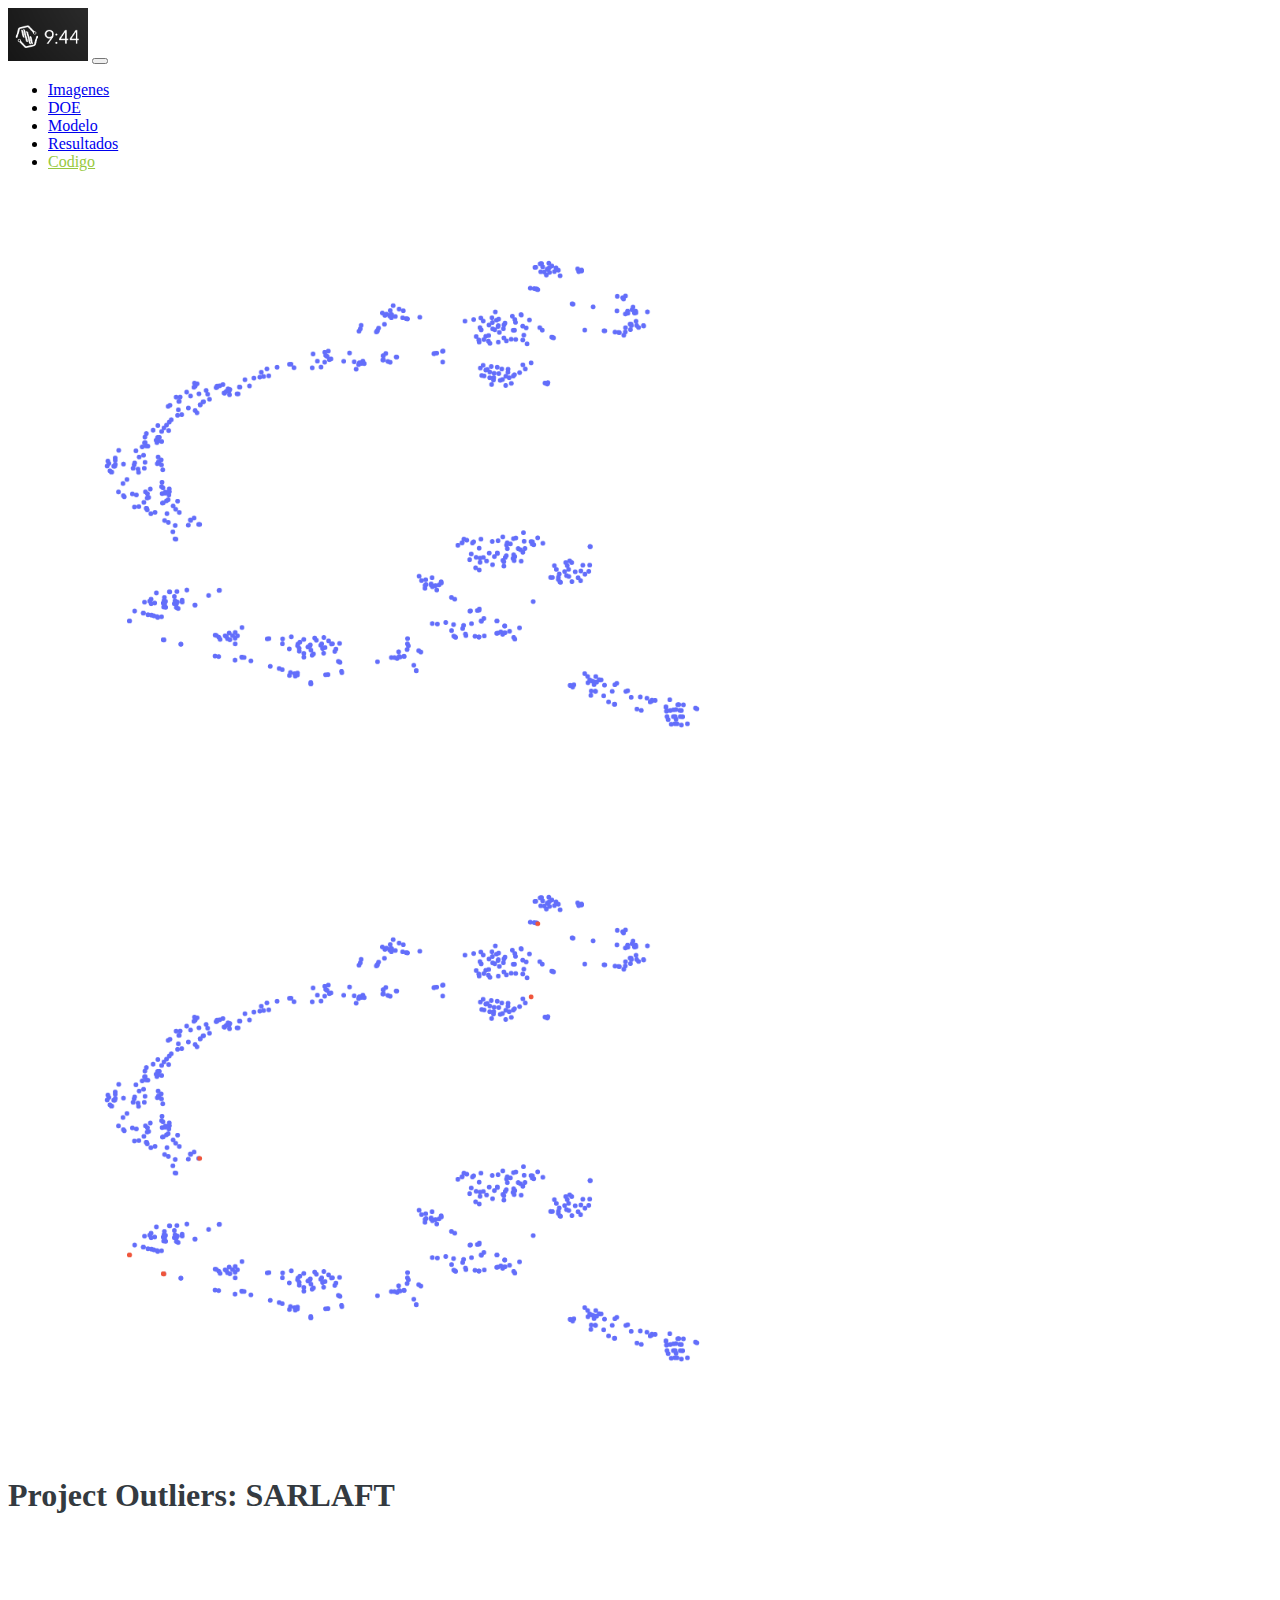
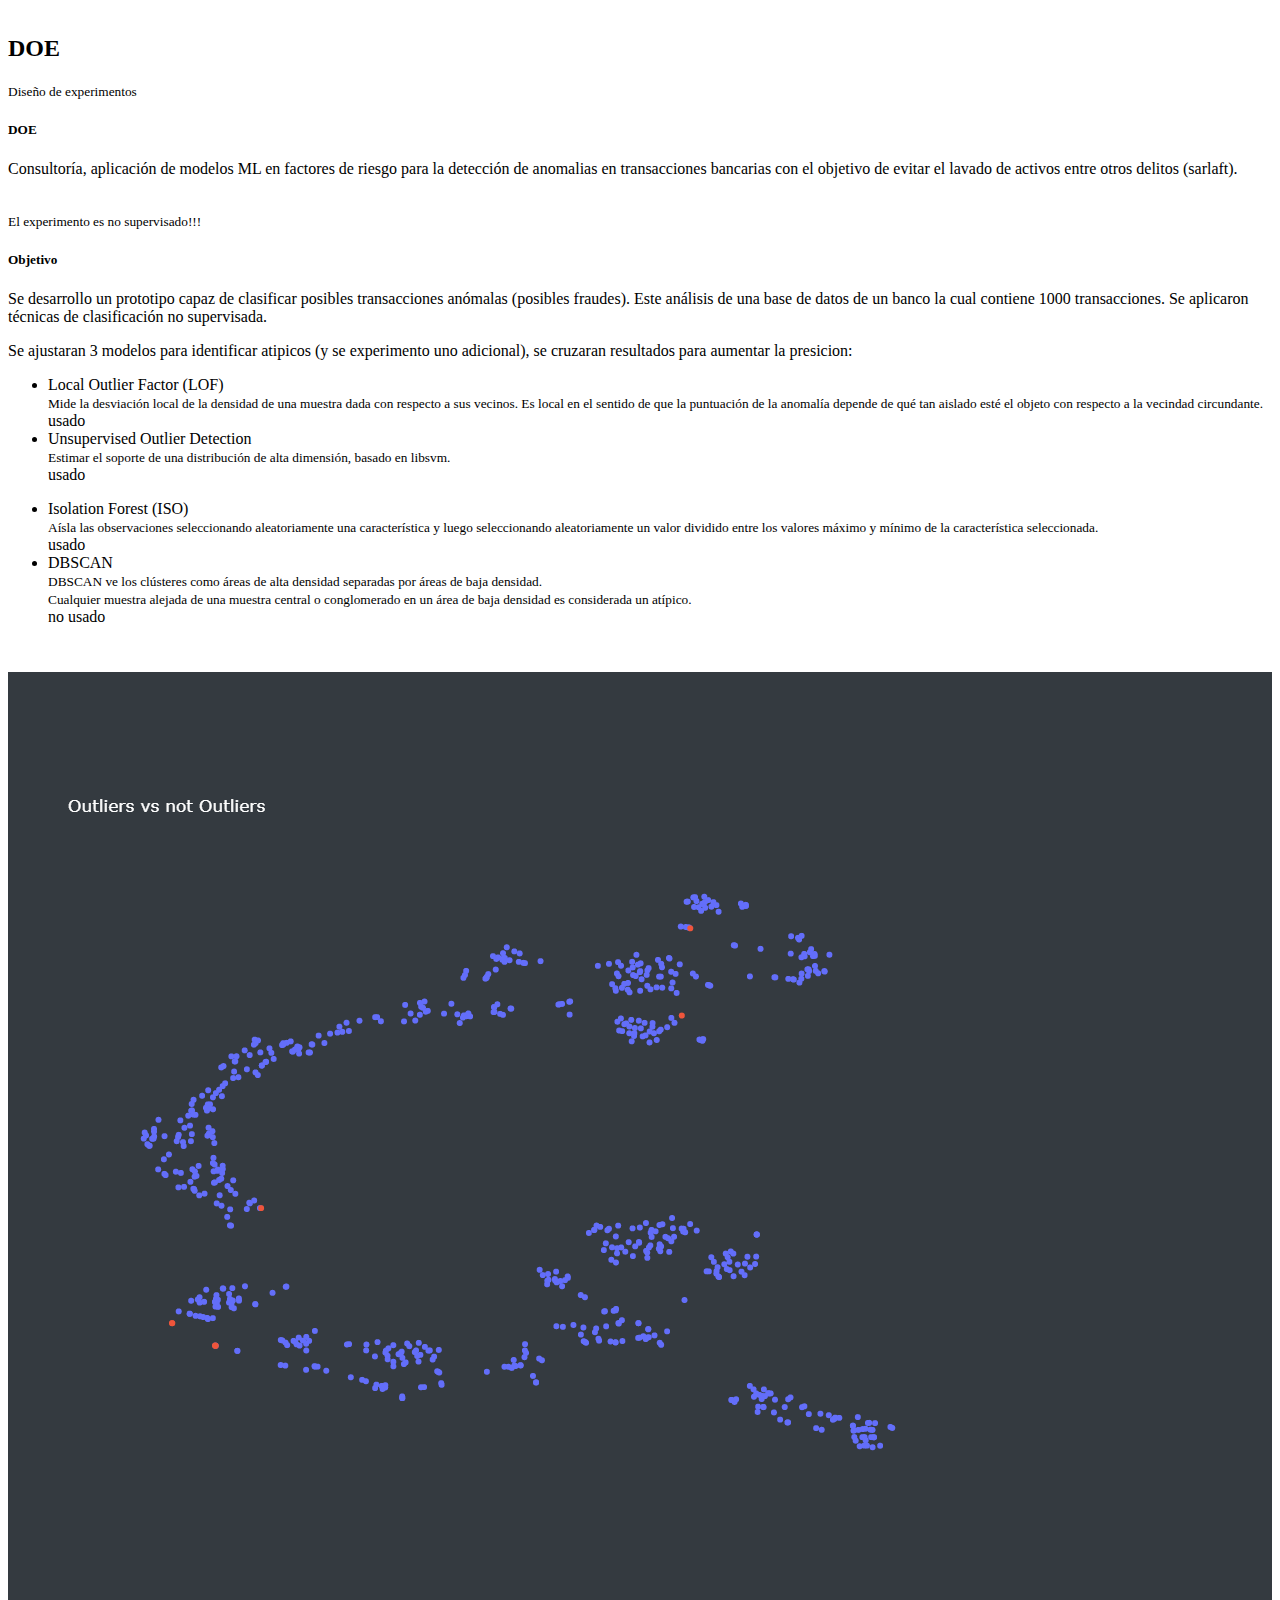
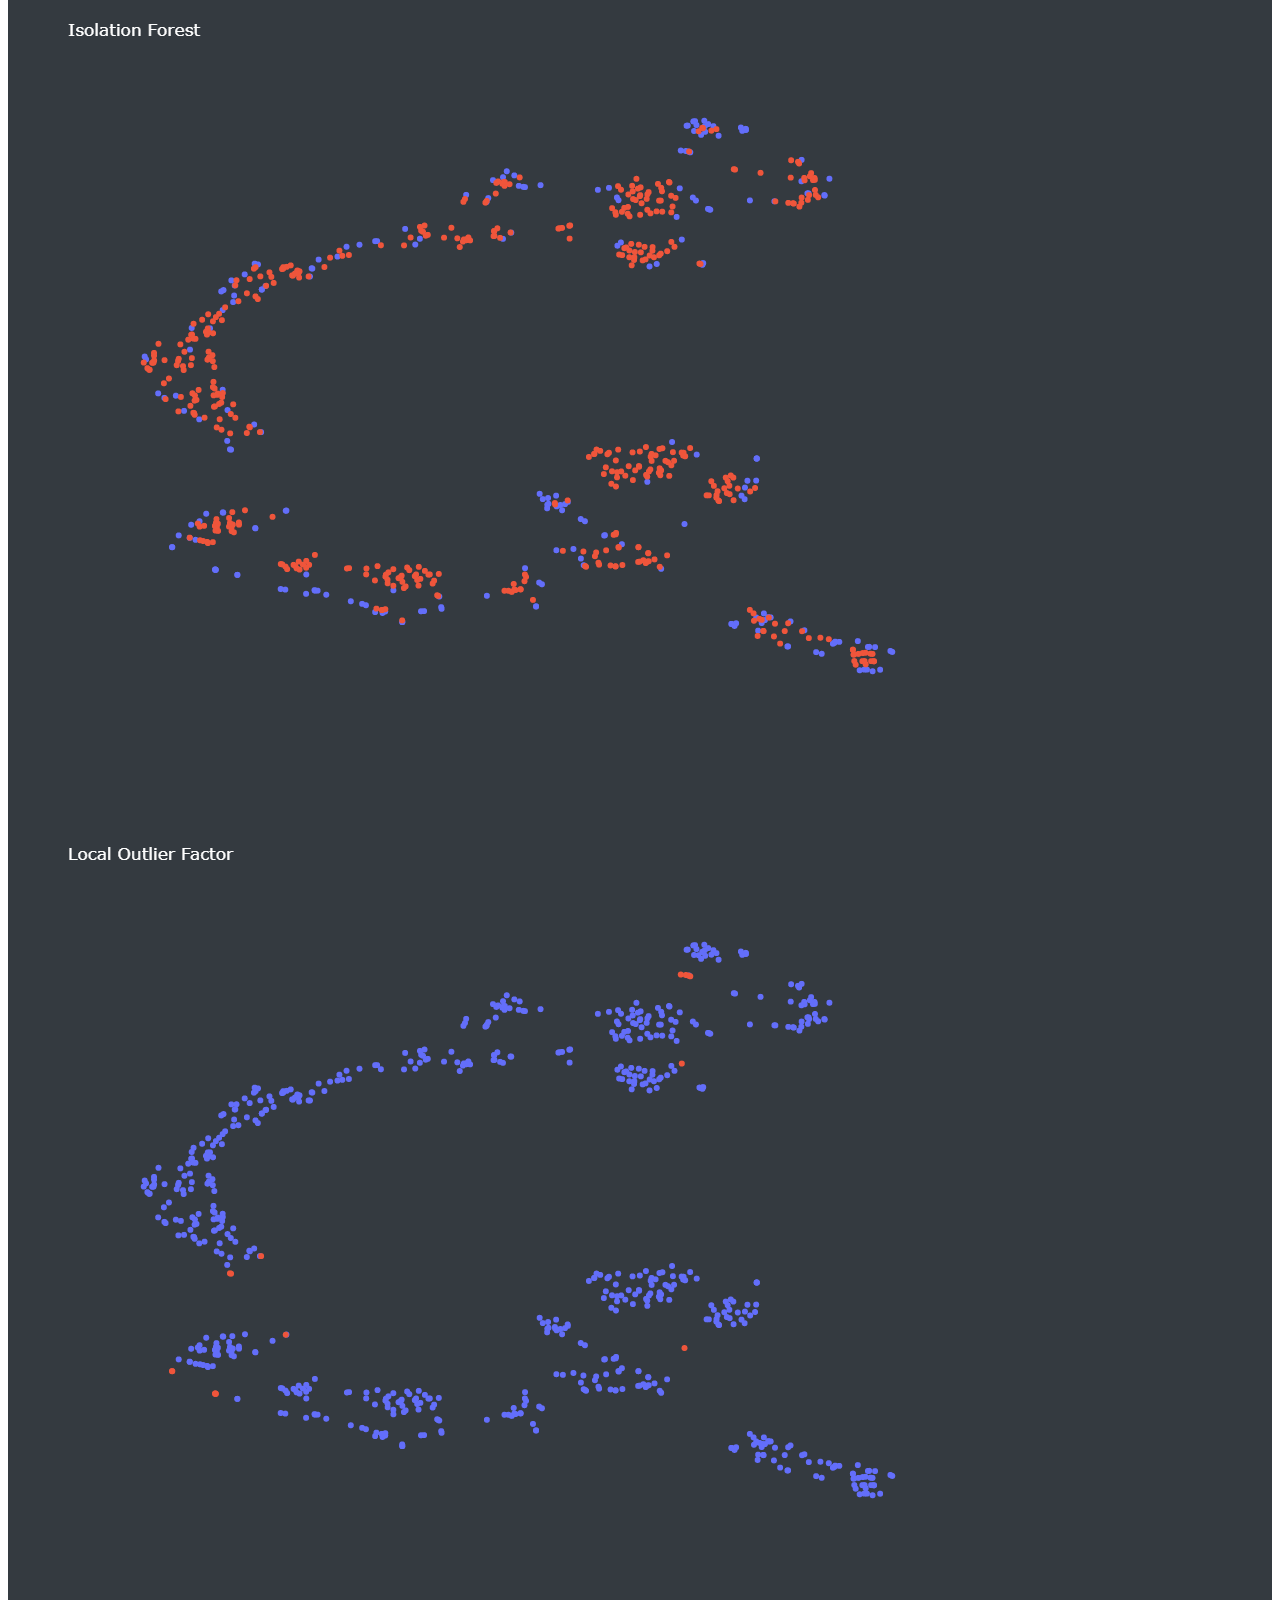
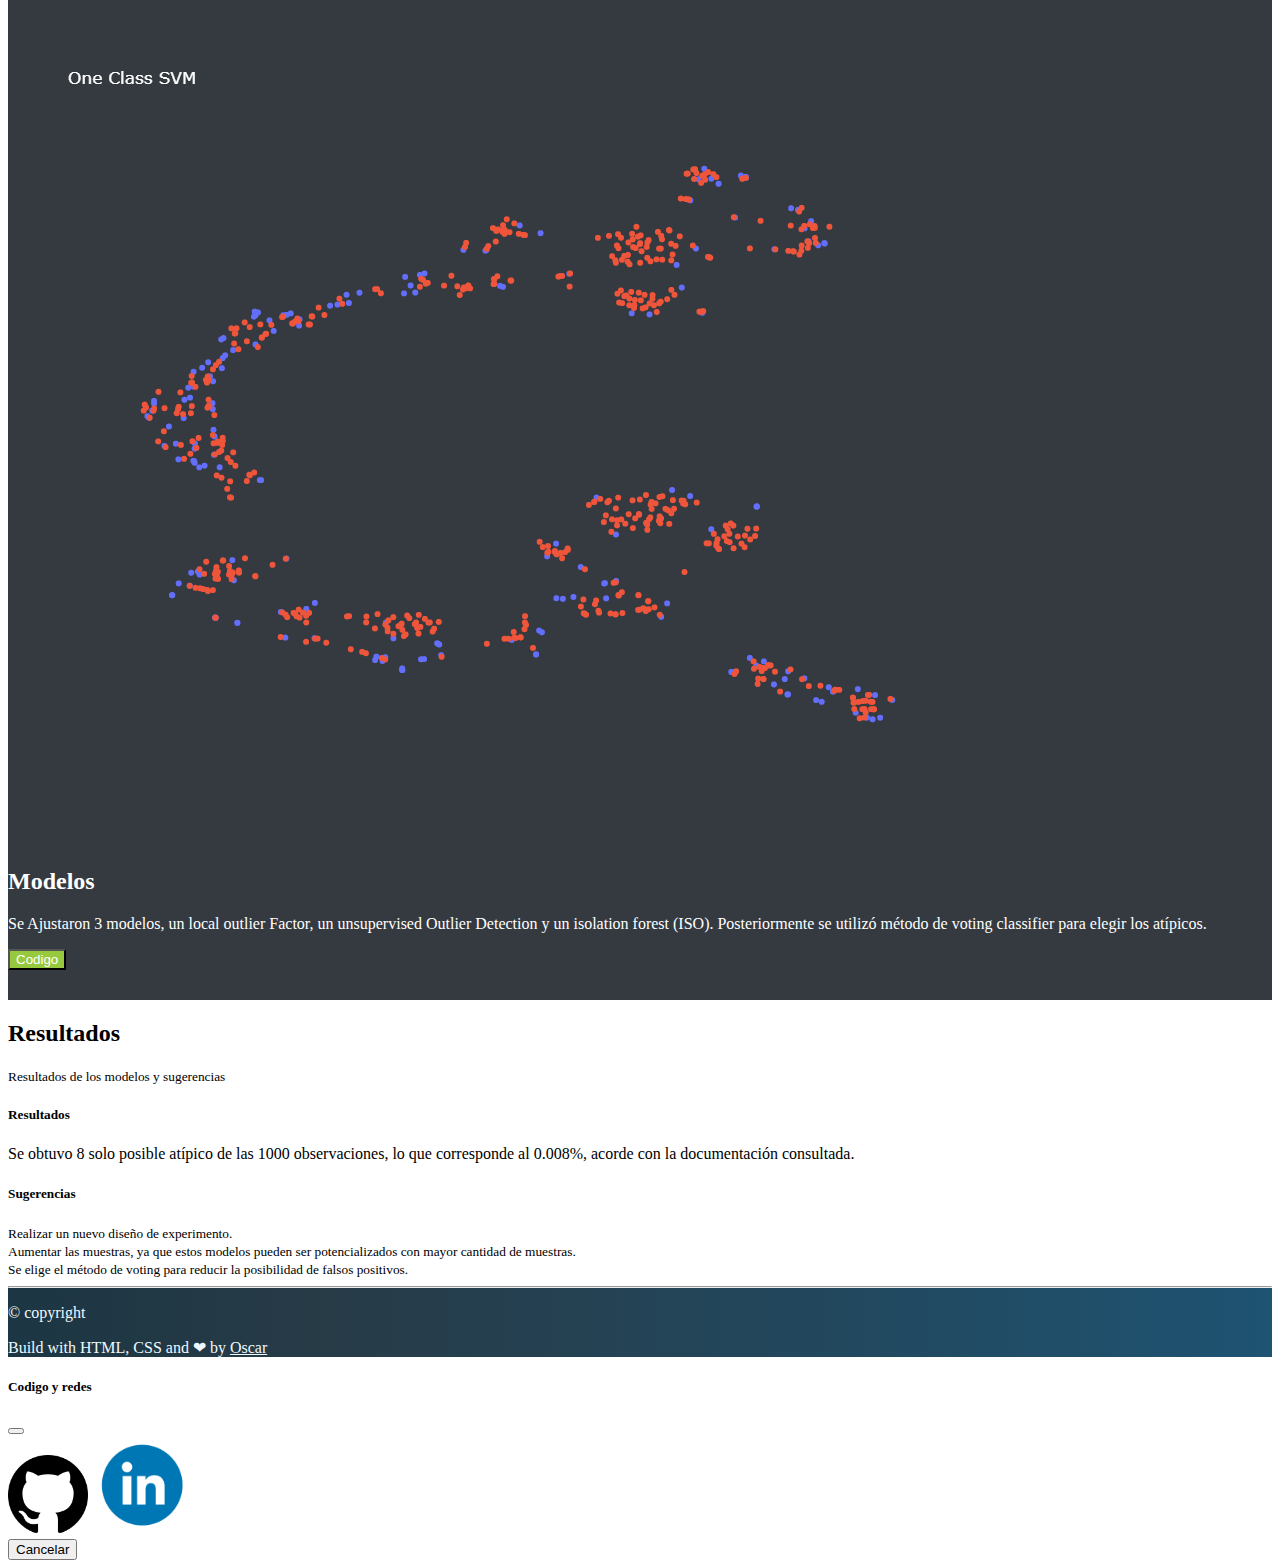
<file: index.html>
<!doctype html>
<html lang="en">
    
  <head>
    <meta charset="utf-8">
    <meta name="viewport" content="width=device-width, initial-scale=1">
    <link href="https://cdn.jsdelivr.net/npm/bootstrap@5.3.0-alpha1/dist/css/bootstrap.min.css" rel="stylesheet" integrity="sha384-GLhlTQ8iRABdZLl6O3oVMWSktQOp6b7In1Zl3/Jr59b6EGGoI1aFkw7cmDA6j6gD" crossorigin="anonymous">
    <link rel="stylesheet" href="index.css">
    <title> Outliers Project </title>
  </head>

  <body data-bs-spy="scroll" data-bs-target=" #navbarSupportedContent" data-bs-offset="56">

    <!--Header-->
    <nav id="header" class="navbar navbar-expand-lg navbar-dark bg-dark sticky-top">
        <div class="container-fluid">
          <a class="navbar-brand" href="https://www.linkedin.com/in/oscar-correcha/"><img src="assets/hora.png" alt="Platzi logo"></a>
          <button class="navbar-toggler" type="button" data-bs-toggle="collapse" data-bs-target="#navbarSupportedContent" aria-controls="navbarSupportedContent" aria-expanded="false" aria-label="Toggle navigation">
            <span class="navbar-toggler-icon"></span>
          </button>
          <div class="collapse navbar-collapse" id="navbarSupportedContent">
            <ul class="navbar-nav ms-auto mb-2 mb-lg-0">
              <li class="nav-item">
                <a class="nav-link" aria-current="page" href="#main">Imagenes</a>
              </li>
              <li class="nav-item">
                <a class="nav-link" href="#DOE">DOE</a>
              </li>
              <li class="nav-item">
                <a class="nav-link" href="#Modelo">Modelo</a>
              </li>
              <li class="nav-item">
                <a class="nav-link" href="#Resultados">Resultados</a>
              </li>
              <li class="nav-item">
                <a class="nav-link text-green" href="#" data-bs-toggle="modal" data-bs-target="#modalCode">Codigo</a>
              </li>
            </ul>
          </div>
        </div>
      </nav>
    <!--/Header-->

    <!--Main-->
    <main id="main">
      <div id="carouselExampleAutoplaying" class="carousel slide" data-bs-ride="carousel" data-bs-pause=“false”>
        <div class="carousel-inner">
          <div class="carousel-item active">
            <img src="assets/images/main.png" class="d-block w-100" alt="Main">
          </div>
          <div class="carousel-item">
            <img src="assets/images/outliers.png" class="d-block w-100" alt="Outliers">
          </div>
          <!-- <div class="carousel-item">
            <img src="assets/images/bueno.JPG" class="d-block w-100" alt="Bueno">
          </div>
          <div class="carousel-item">
            <img src="assets/images/cereza.JPG" class="d-block w-100" alt="Cereza">
          </div>
          <div class="carousel-item">
            <img src="assets/images/decolorado.JPG" class="d-block w-100" alt="Decolorado">
          </div>
          <div class="carousel-item">
            <img src="assets/images/decolorado.JPG" class="d-block w-100" alt="Decolorado">
          </div>
          <div class="carousel-item">
            <img src="assets/images/inmaduro.JPG" class="d-block w-100" alt="Inmaduro">
          </div>
          <div class="carousel-item">
            <img src="assets/images/mordido.JPG" class="d-block w-100" alt="Mordido">
          </div>
          <div class="carousel-item">
            <img src="assets/images/negro.JPG" class="d-block w-100" alt="Negro">
          </div>
            <img src="assets/images/resolucion.JPG" class="d-block w-100" alt="Resolucion">
          </div>
          <div class="carousel-item">
            <img src="assets/images/vinagre.JPG" class="d-block w-100" alt="Vinagre">
          </div> -->
          <div class="overlay carousel-caption">
            <div class="container">
              <div class="row align-items-center">
                <div class="col-md-6 offset-md-6 text-center text-md-right">
                  <h1 style="color: #343a40"> Project Outliers: SARLAFT </h1>
                </div>
              </div>
            </div>
          </div>
        </div>
      </div>
    </main>
    <!--/Main-->

    <!--DOE-->
    <section id="DOE" class="mt-4">
      <div class="container">
        <div class="row">
          <div class="col text-center text-uppercase">
            <h2> DOE </h2>
            <small> Diseño de experimentos </small>
          </div>
        </div>

        <div class="row pt-4">

          <div class="col-12 col-md-6 col-lg-6 mb-4">
            <div class="card">
              <div class="card-body">

                <h5 class="card-title"> DOE </h5>
                <p class="card-text"> Consultoría, aplicación de modelos ML en factores de riesgo para la detección de anomalias en transacciones bancarias con el objetivo de evitar el lavado de activos entre otros delitos (sarlaft). </p>
                <small> 
                  <br> El experimento es no supervisado!!! <br>
                </small>           

              </div>
            </div>
          </div>

          <div class="col-12 col-md-6 mb-4">
            <div class="card">
              <div class="card-body">
              
                <h5 class="card-title"> Objetivo </h5>
                <p class="card-text"> Se desarrollo un prototipo capaz de clasificar posibles transacciones anómalas (posibles fraudes). Este análisis de una base de datos de un banco la cual contiene 1000 transacciones. Se aplicaron técnicas de clasificación no supervisada. </p>
            
              </div>
            </div>
          </div>
        
        </div>

        <div class="row pt-2">
          <div class="card">
            <div class="card-body">

              <p class="card-text"> Se ajustaran 3 modelos para identificar atipicos (y se experimento uno adicional), se cruzaran resultados para aumentar la presicion: </p>
          
              <div class="row pt-2">

                <div class="col-12 col-md-6 col-lg-6 mb-4">
          
                  <ul class="list-group">
          
                    <li class="list-group-item d-flex justify-content-between align-items-start">
                      <div class="ms-2 me-auto">
                        <div class="fw-bold"> Local Outlier Factor (LOF) </div>
                        <small> 
                          Mide la desviación local de la densidad de una muestra dada con respecto a sus vecinos. Es local en el sentido de que la puntuación de la anomalía depende de qué tan aislado esté el objeto con respecto a la vecindad circundante.
                        </small>
                      </div>
                      <span class="badge bg-success rounded-pill"> usado </span>
                    </li>

                    <li class="list-group-item d-flex justify-content-between align-items-start">
                      <div class="ms-2 me-auto">
                        <div class="fw-bold"> Unsupervised Outlier Detection </div>
                        <small> 
                          Estimar el soporte de una distribución de alta dimensión, basado en libsvm.
                        </small>
                      </div>
                      <span class="badge bg-success rounded-pill"> usado </span>
                    </li>
          
                  </ul>
          
                </div>
          
                <div class="col-12 col-md-6 col-lg-6 mb-4">
          
                  <ul class="list-group">

                    <li class="list-group-item d-flex justify-content-between align-items-start">
                      <div class="ms-2 me-auto">
                        <div class="fw-bold"> Isolation Forest (ISO) </div>
                        <small> 
                          Aísla las observaciones seleccionando aleatoriamente una característica y luego seleccionando aleatoriamente un valor dividido entre los valores máximo y mínimo de la característica seleccionada.
                        </small>
                      </div>
                      <span class="badge bg-success rounded-pill"> usado </span>
                    </li>

                    <li class="list-group-item d-flex justify-content-between align-items-start">
                      <div class="ms-2 me-auto">
                        <div class="fw-bold"> DBSCAN </div>
                        <small> 
                          DBSCAN ve los clústeres como áreas de alta densidad separadas por áreas de baja densidad. <br>
                          Cualquier muestra alejada de una muestra central o conglomerado en un área de baja densidad es considerada un atípico.
                        </small>
                      </div>
                      <span class="badge bg-danger rounded-pill"> no usado </span>
                    </li>
          
                  </ul>     
          
                </div>
              
              </div>

            </div>
          </div>
        </div>


      </div>
    </section>
    <!--/DOE-->

    <!--Modelo-->
    <section id="Modelo">
      <div class="container-fluid">


        <div class="row">

          <div class="col-12 col-lg-6 pl-0 pr-0">

            <div id="carouselExampleSlidesOnly" class="carousel slide" data-bs-ride="carousel">
              <div class="carousel-inner">
                <div class="carousel-item active">
                  <img src="assets/images/outliers2.png" class="d-block w-100" alt="Outliers">
                </div>
                <div class="carousel-item">
                  <img src="assets/images/isolationforest.png" class="d-block w-100" alt="Isolation forest">
                </div>
                <div class="carousel-item">
                  <img src="assets/images/localoutlierfactor.png" class="d-block w-100" alt="Local outlier factor">
                </div>
                <div class="carousel-item">
                  <img src="assets/images/oneclasssvm.png" class="d-block w-100" alt="One class svm">
                </div>
              </div>
            </div>


          </div>
          
          <div class="col-12 col-lg-6 pt-4 pb-4">

            <h2>Modelos</h2>
            <p> Se Ajustaron 3 modelos, un local outlier Factor, un unsupervised Outlier Detection y un isolation forest (ISO). Posteriormente se utilizó método de voting classifier para elegir los atípicos. </p>

            <button type="button" class="btn btn-green" data-bs-toggle="modal" data-bs-target="#modalCode"> Codigo </button>
          
          </div>

        </div>

        
      </div>
    </section>
    <!--/Modelo-->


    <!--/Resultados-->

    <section id="Resultados" class="mt-4">
      <div class="container">
        <div class="row">
          <div class="col text-center text-uppercase">
            <h2> Resultados </h2>
            <small> Resultados de los modelos y sugerencias </small>
          </div>
        </div>
  
        <div class="row pt-4">
  
          <div class="col-12 col-md-6 col-lg-6 mb-4">
            <div class="card">
              <div class="card-body">
  
                <h5 class="card-title"> Resultados </h5>
                <p class="card-text"> Se obtuvo 8 solo posible atípico de las 1000 observaciones, lo que corresponde al 0.008%, acorde con la documentación consultada. </p>
  
              </div>
            </div>
          </div>
  
          <div class="col-12 col-md-6 mb-4">
            <div class="card">
              <div class="card-body">
              
                <h5 class="card-title"> Sugerencias </h5>
                <small> Realizar un nuevo diseño de experimento. <br>
                        Aumentar las muestras, ya que estos modelos pueden ser potencializados con mayor cantidad de muestras. <br>
                        Se elige el método de voting para reducir la posibilidad de falsos positivos. <br>
                </small>

              </div>
            </div>
          </div>
        
        </div>
      </div>
  </section>

    <!--/Resultados-->


    <!--Footer-->

    <footer id="footer" class="text-center pb-4 pt-4">
      <hr>
      <p>&copy; copyright </p>
      <p> Build with HTML, CSS and <span class="love"> ❤ </span> by <a href="https://www.linkedin.com/in/oscar-correcha/"> Oscar </a></p>
    </footer>

    <!--/Footer-->

    
    <!-- Modal -->
    <div class="modal-dialog modal-dialog-centered">
      <div class="modal fade modal-sm" id="modalCode" tabindex="-1" aria-labelledby="exampleModalLabel" aria-hidden="true">
        <div class="modal-dialog">
          <div class="modal-content">
            <div class="modal-header">
              <h5 class="modal-title" id="exampleModalLabel"> Codigo y redes </h5>
              <button type="button" class="btn-close" data-bs-dismiss="modal" aria-label="Close"></button>
            </div>

            <div class="modal-body">
            
              <div class="card mb-3 pt-2 text-center">

                <a href="https://github.com/oecorrechag"><img src="assets/icons/github.png" alt="github" width="80px" height="80px"></a>
                <a href="https://www.linkedin.com/in/oscar-correcha/"><img src="assets/icons/linkedin.png" alt="linkedin" width="100px" height="100px"></a>
                
              </div>

            </div>

            <div class="modal-footer">
              <button type="button" class="btn btn-secondary" data-bs-dismiss="modal">Cancelar</button>
            </div>

          </div>
        </div>
      </div>
    </div>
    <!--/Modal -->

    <script src="https://cdn.jsdelivr.net/npm/bootstrap@5.3.0-alpha1/dist/js/bootstrap.bundle.min.js" integrity="sha384-w76AqPfDkMBDXo30jS1Sgez6pr3x5MlQ1ZAGC+nuZB+EYdgRZgiwxhTBTkF7CXvN" crossorigin="anonymous"></script>
    <script src="index.js"></script>
  </body>
</html>
</file>
<file: index.css>
#header img{
    width: 80px
}

.btn-green {
    background-color: #97c93e;
    color: white;
}

.btn-green:hover{
    background-color: #82ad36;
}

#main .carousel-inner img{
    max-height: 70vh;
    /* object-fit: cover; */
    /* filter: grayscale(70%); */
}

#carousel {
    position: relative;
}

#carousel .overlay {
    z-index: 1;
    position: absolute;
    top: 0;
    bottom: 0;
    left: 0;
    right: 0;
    background-color: rgb(0,0,0,0.5);
    color: black;
}

#carousel .overlay .container,
#carousel .overlay .row {
    height: 100%;
}


.badges{
    text-align: right;
}

#Modelo {
    background-color: #343a40;
    color: white;
    padding: 80px 0px 30px 0px;
}

#Modelo img {
    max-width: 100%;
    padding: 10px;
}

#modalCode .row img {
    max-width: 20%;
    padding: 10px;
}

#footer{
    background: linear-gradient(90deg,#1c3643,#273b47 25%, #1e5372);
}

#footer a{
    color:aliceblue
}

#footer a:hover {
    text-decoration: underline;
}

#footer p{
    color:aliceblue
}

.text-green {
    color: #97c93e
}


#DOE {
    padding: 80px 0px 30px 0px;
}
</file>
